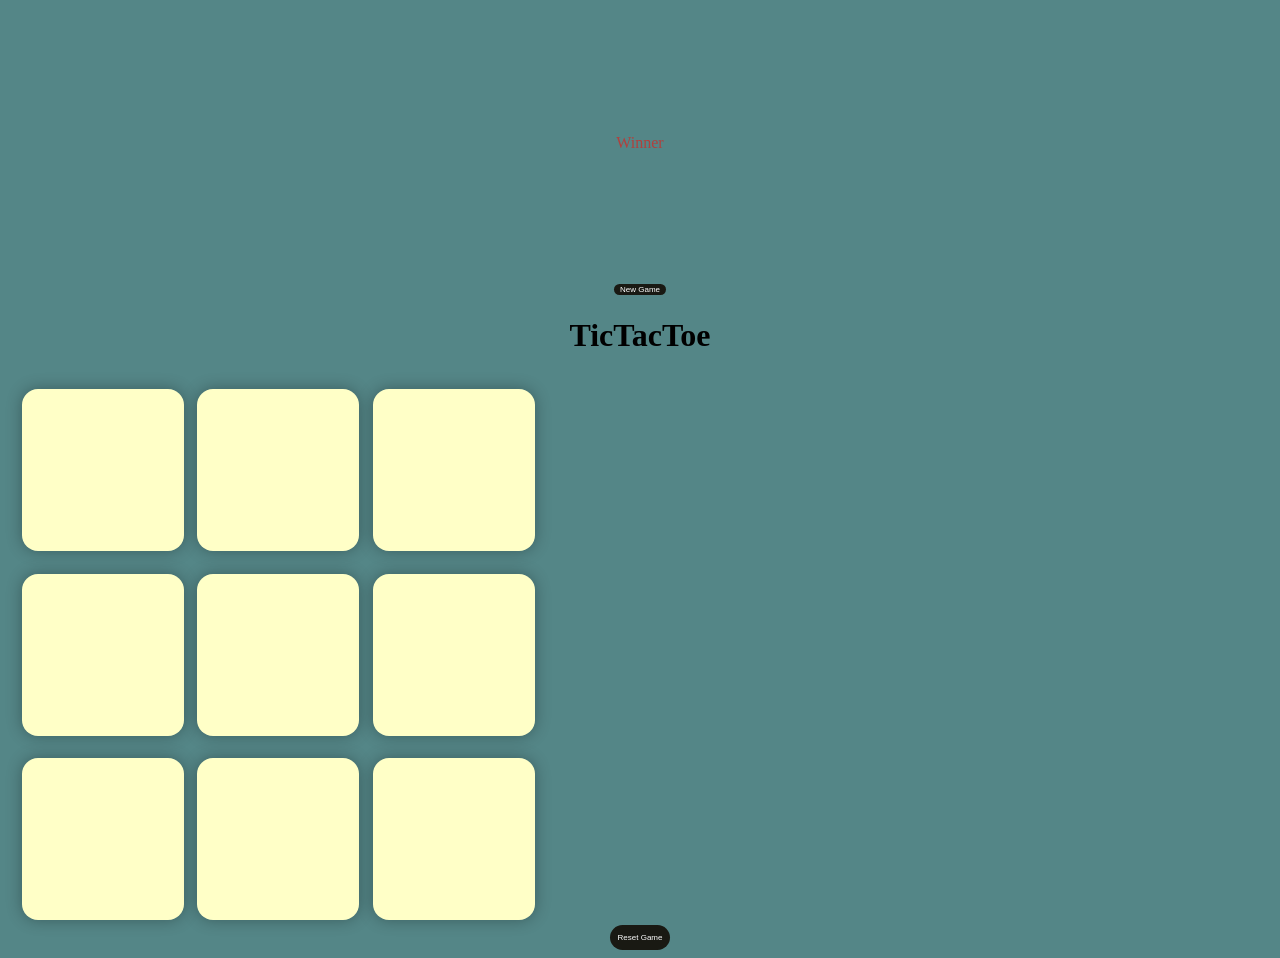
<file: index.html>
<!DOCTYPE html>
<html lang="en">
 <head>
    <meta charset="UTF-8">
    <meta name="viewport" content="width=device-width, initial-scale=1.0" />
    <title>TicTacToeGame</title>
    <link rel="stylesheet" href="style1.css">
 </head>
 <body>
  <div class="msg-container ">
   <p id="msg-container">Winner</p>
  </div>
   <button id="new-btn">New Game</button>
  </div> 
   <main>
   <h1>TicTacToe</h1>
   <div class="container"></div>
   
   <div class="game">
      <button class="box"></button>
      <button class="box"></button>
      <button class="box"></button>
      <button class="box"></button>
      <button class="box"></button>
      <button class="box"></button>
      <button class="box"></button>
      <button class="box"></button>
      <button class="box"></button>
   </div>
   <button id="reset-btn">Reset Game</button>
   </main>
   <script src="Tic Toe.js"></script>
 </body>
</html>
</file>
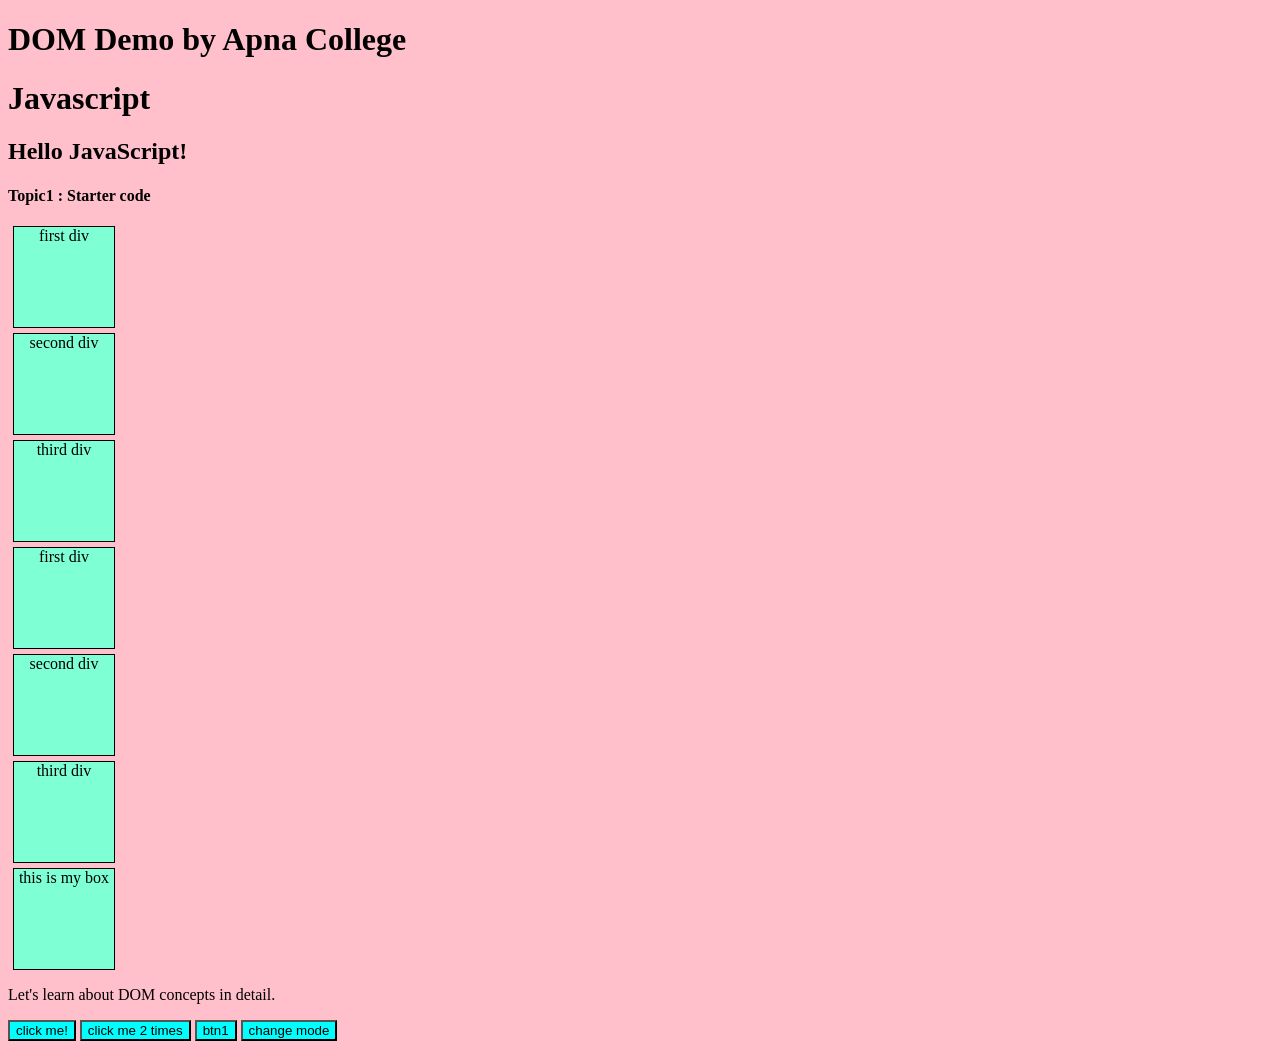
<file: DOM.html>
<!DOCTYPE html>
<html lang="en">
<head>
    <meta charset="UTF-8">
    <meta name="viewport" content="width=device-width, initial-scale=1.0">
    <title>JS with ApnaCollege</title>
   <link rel="stylesheet" href="style.css">
</head>
<body>
    <h1 class="myClass">DOM Demo by Apna College</h1>
    <h1 class="myClass">Javascript</h1>
    <h2>Hello JavaScript!</h2>
    <h4 class="myClass">Topic1 : Starter code</h4>
    <div class="box">first div</div>
    <div class="box">second div</div>
    <div class="box">third div</div>
    <div class="box">first div</div>
    <div class="box">second div</div>
    <div class="box">third div</div>
    
    <div>this is my box</div>
    <p>Let's learn about DOM  concepts in detail.</p>
    <button onclick="console.log('button was clicked');alert('hello!')">
        click me!
    </button>
    <button ondblclick="console.log('button was clicked 2x');">
        click me 2 times
    </button>
    <button id="btn1">btn1</button>
    <button id="mode">change mode</button>
    <script  src="DOM.js"></script>
</body>
</html>
</file>
<file: style1.css>
*{
    margin: 2;
    padding: 10;
}

body{
    background-color: #548687;
    text-align: center;
}


.container{
    height: 1vh;
    display: flex;
    color: #b0413e; 
    justify-content: center;
    align-items: center;
}

.game{
    height: 60vmin;
    width: 60vmin;
    display: flex;
    flex-wrap: wrap;
    justify-content: center;
    align-items: center;
    gap: 1.5vmin;
}

.box{
    height: 18vmin;
    width:18vmin;
    border-radius: 1rem;
    border: none;
    box-shadow:  0 0 1rem rgba(0, 0 ,0 , 0.3);
    font-size: 8vmin;
    color: #b0413e;
    background-color: #ffffc7;
}

#reset-btn{
    padding: 0.5rem;
    font-size: 0.5rem;
    background-color: #191913;
    color: #fff;
    border-radius: 1rem;
    border: none;
}

#new-btn{
    padding: 0.5;
    font-size: 0.5rem;
    background-color: #191913;
    color: #fff;
    border-radius: 1rem;
    border: none;
}

#msg {
    color: #ffffc7;
    font-size: 5vmin;
}

.msg-container {
    height: 30vmin;
    display: flex;
    justify-content: center;
    align-items: center;
    flex-direction: column;
    gap: 4rem;
    color: #b0413e;
}

.hide {
    display: none;
}
</file>
<file: style.css>
.heading{
    color: blue;
background-color: yellowgreen;
}

body{
    background-color: pink;
}

button{
background-color: aqua;
}



.box{
  height: 100px;
  width: 100px;
  border: 1px solid black;
  margin: 5px;
  text-align: center;
  background: aquamarine;
}

div{
  height: 100px;
  width: 100px;
  border: 1px solid black;
  margin: 5px;
  text-align: center;
  background: aquamarine;
}

.dark{
    background-color: black;
    color:white;
}

.light{
    background-color: white;
    color: black;
}
</file>
